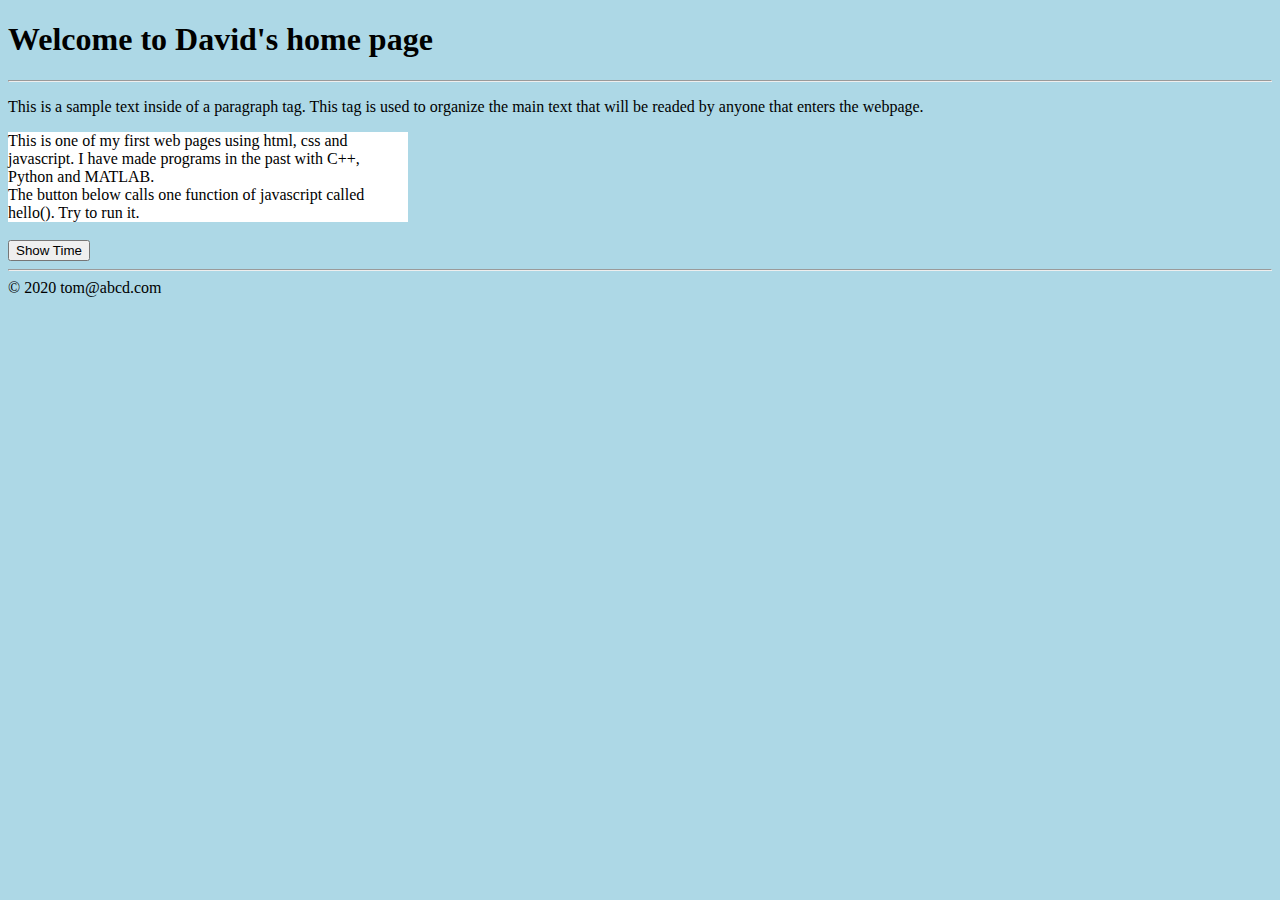
<file: practice1/index.html>
<!DOCTYPE html>
<html>
    <head>
        <title>HTML Demo</title>
        <meta charset = "UTF-8">
        <link rel = "stylesheet" href="style.css">
        <script type="text/javascript" src="script.js"></script>
    </head>
    <body>
        <h1>
            Welcome to David's home page
        </h1>
        <hr>
        <p>
            This is a sample text inside of a paragraph tag. This tag is used to organize the main text that will be readed by anyone that enters the webpage.
        </p>
        <div>
            This is one of my first web pages using html, css and javascript. I have made programs in the past with C++, Python and MATLAB.<br>
            The button below calls one function of javascript called hello(). Try to run it.
        </div><br>
        <button onclick="showtime()">
            Show Time
        </button>
        <hr>
        <footer>
            &copy; 2020 tom@abcd.com
        </footer>
    </body>
</html>
</file>
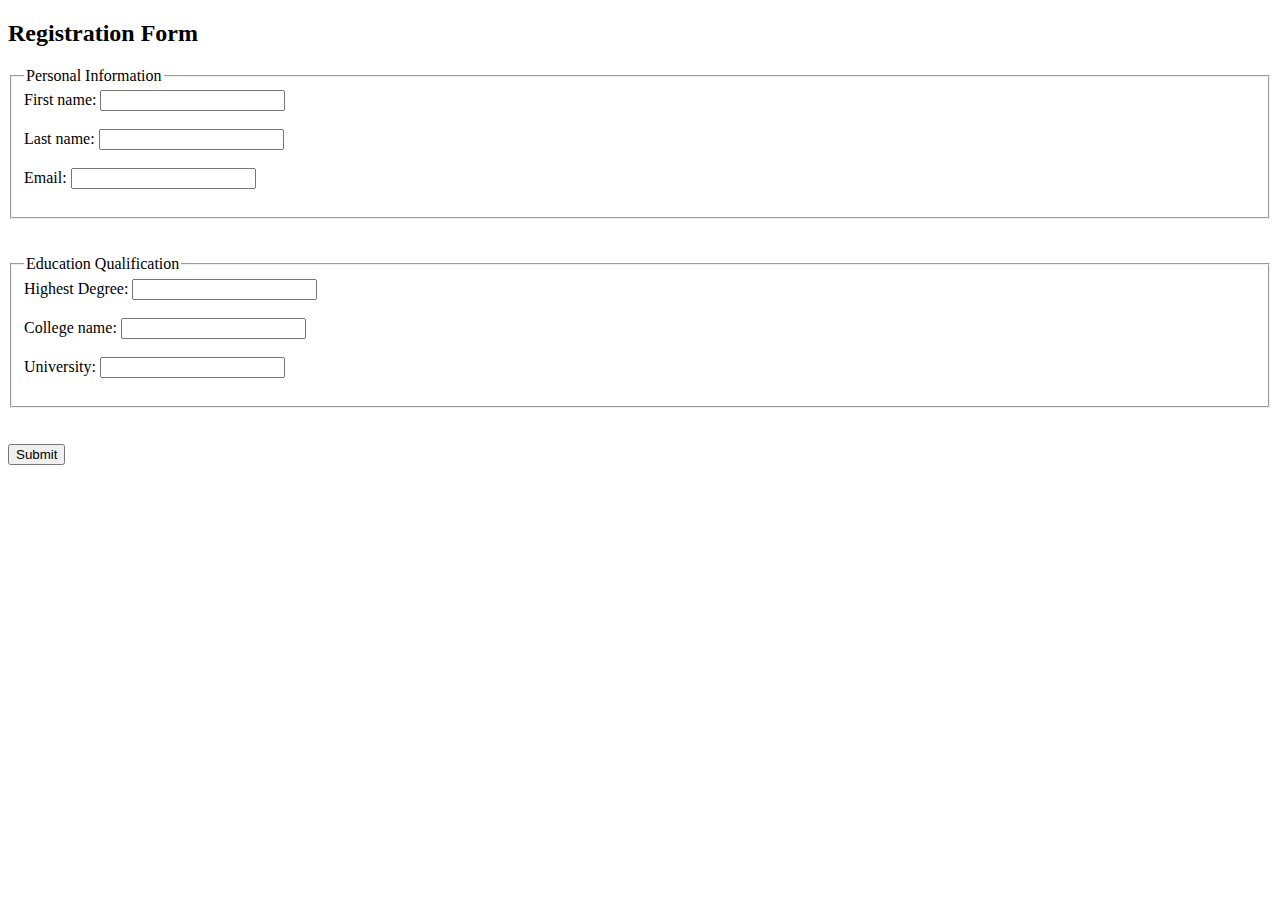
<file: practice4/registration_form.html>
<!DOCTYPE html>
<html>
    <head>
        <title>Registration Form</title>
    </head>
    <body>
        <h2>Registration Form</h2>
        <form action="/register">
            <fieldset>
            <legend>Personal Information</legend>
                <label for="firstname">First name: </label>
                <input type="text" id="firstname" name="firstname">
                <br><br>
                <label for="lastname">Last name: </label>
                <input type="text" id="lastname" name="lastname">
                <br><br>
                <label for="email">Email: </label>
                <input type="email" id="email" name="email">
                <br><br>
            </fieldset>
            <br><br>
            <fieldset>
            <legend>Education Qualification</legend>
                <label for="hdegree">Highest Degree: </label>
                <input type="text" id="hdegree" name="hdegree">
                <br><br>
                <label for="collegename">College name: </label>
                <input type="text" id="collegename" name="collegename">
                <br><br>
                <label for="university">University: </label>
                <input type="text" id="university" name="university">
                <br><br>
            </fieldset>
            <br><br>
            <input type="submit" value="Submit">
        </form>
    </body>
</html>
</file>
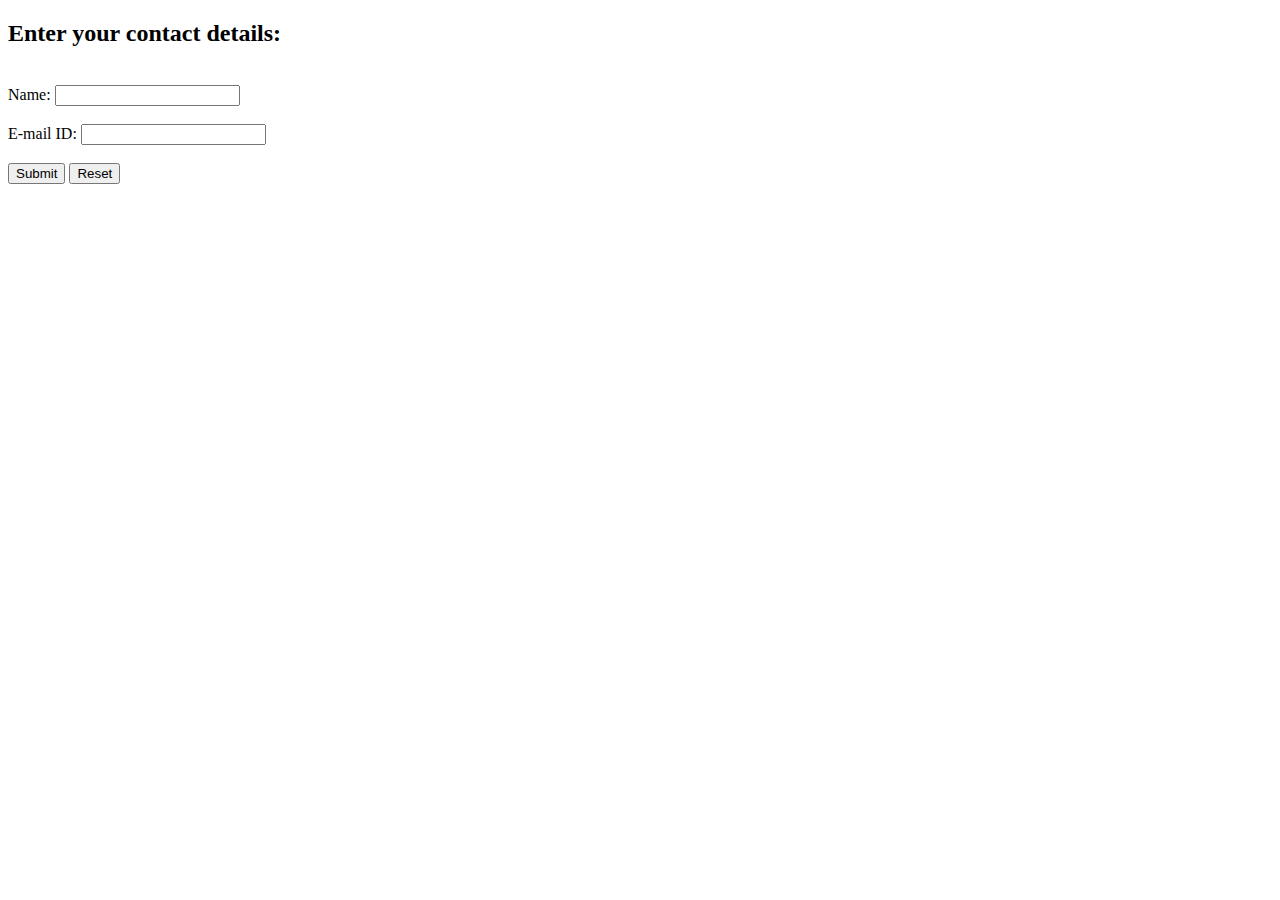
<file: practice5/registration_form.html>
<!DOCTYPE html>
<html>
    <head>
        <title>Contact Details</title>
        <script src="validator.js"></script>
    </head>
    <body>
        <h2>Enter your contact details:</h2> <br>
        <form id="form1" onsubmit="return checkdata()">
            <label for="name">Name: </label>
            <input type="text" id="name" name="name">
            <br><br>
            <label for="email">E-mail ID: </label>
            <input type="text" id="email" name="email">
            <br><br>
            <input type="submit" value="Submit">
            <input type="reset" value="Reset">
        </form>
    </body>
</html>
</file>
<file: practice1/style.css>
body {
    background-color: lightblue;
}

p {
    font-family: times;
}

div {
    background-color: white;
    width: 400px;
    color: black;
}
</file>
